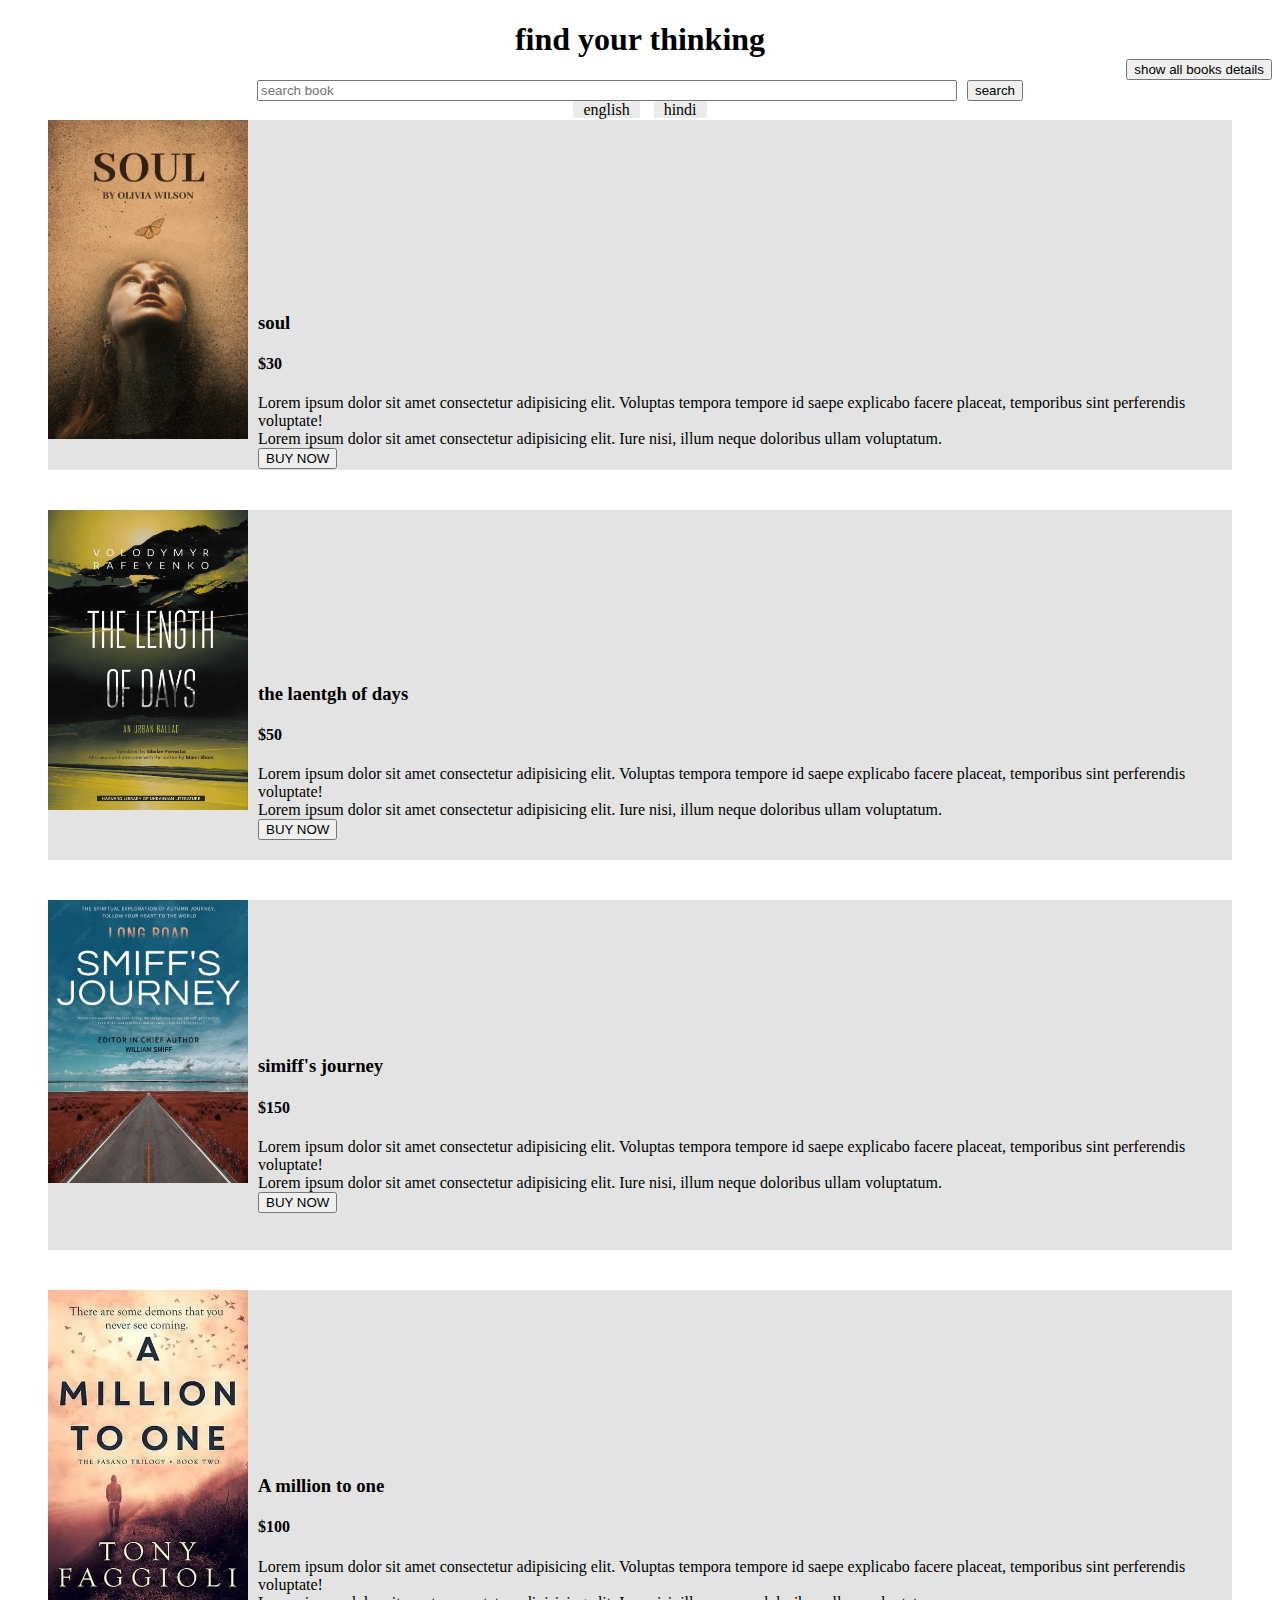
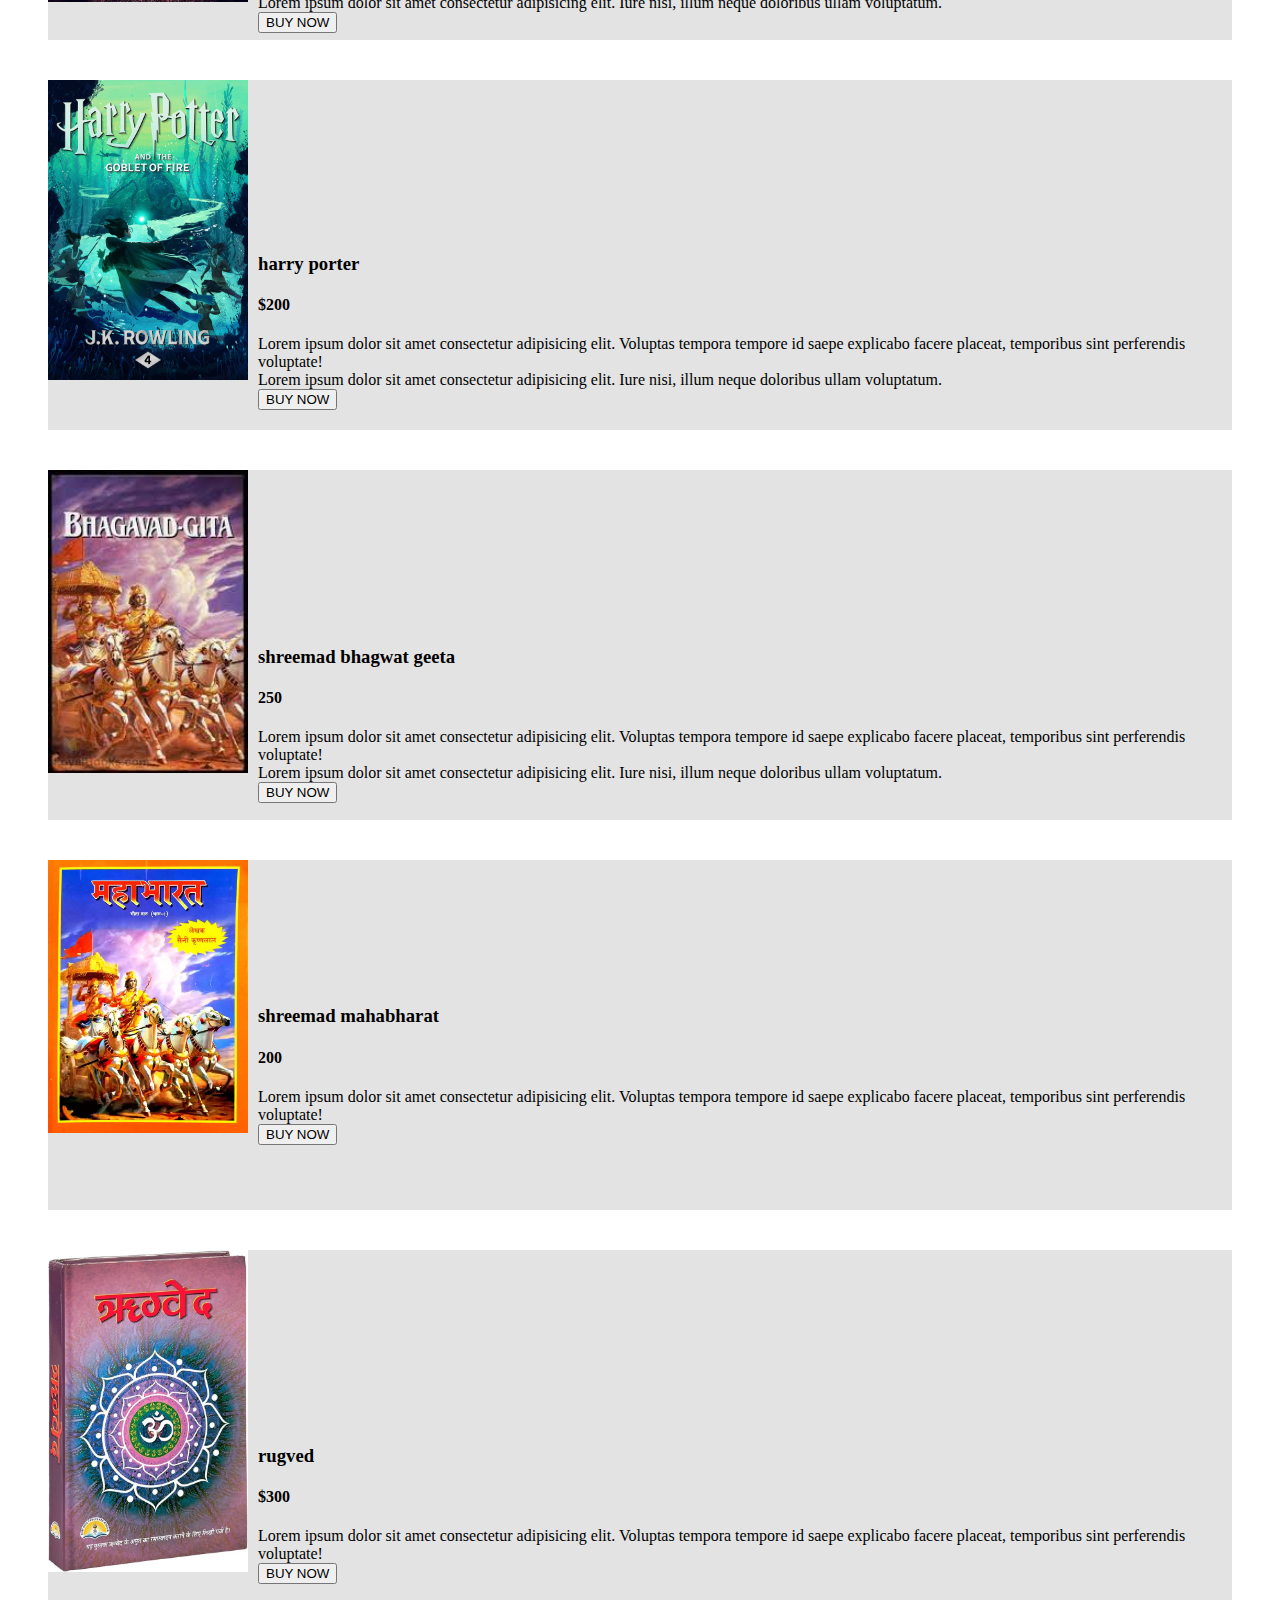
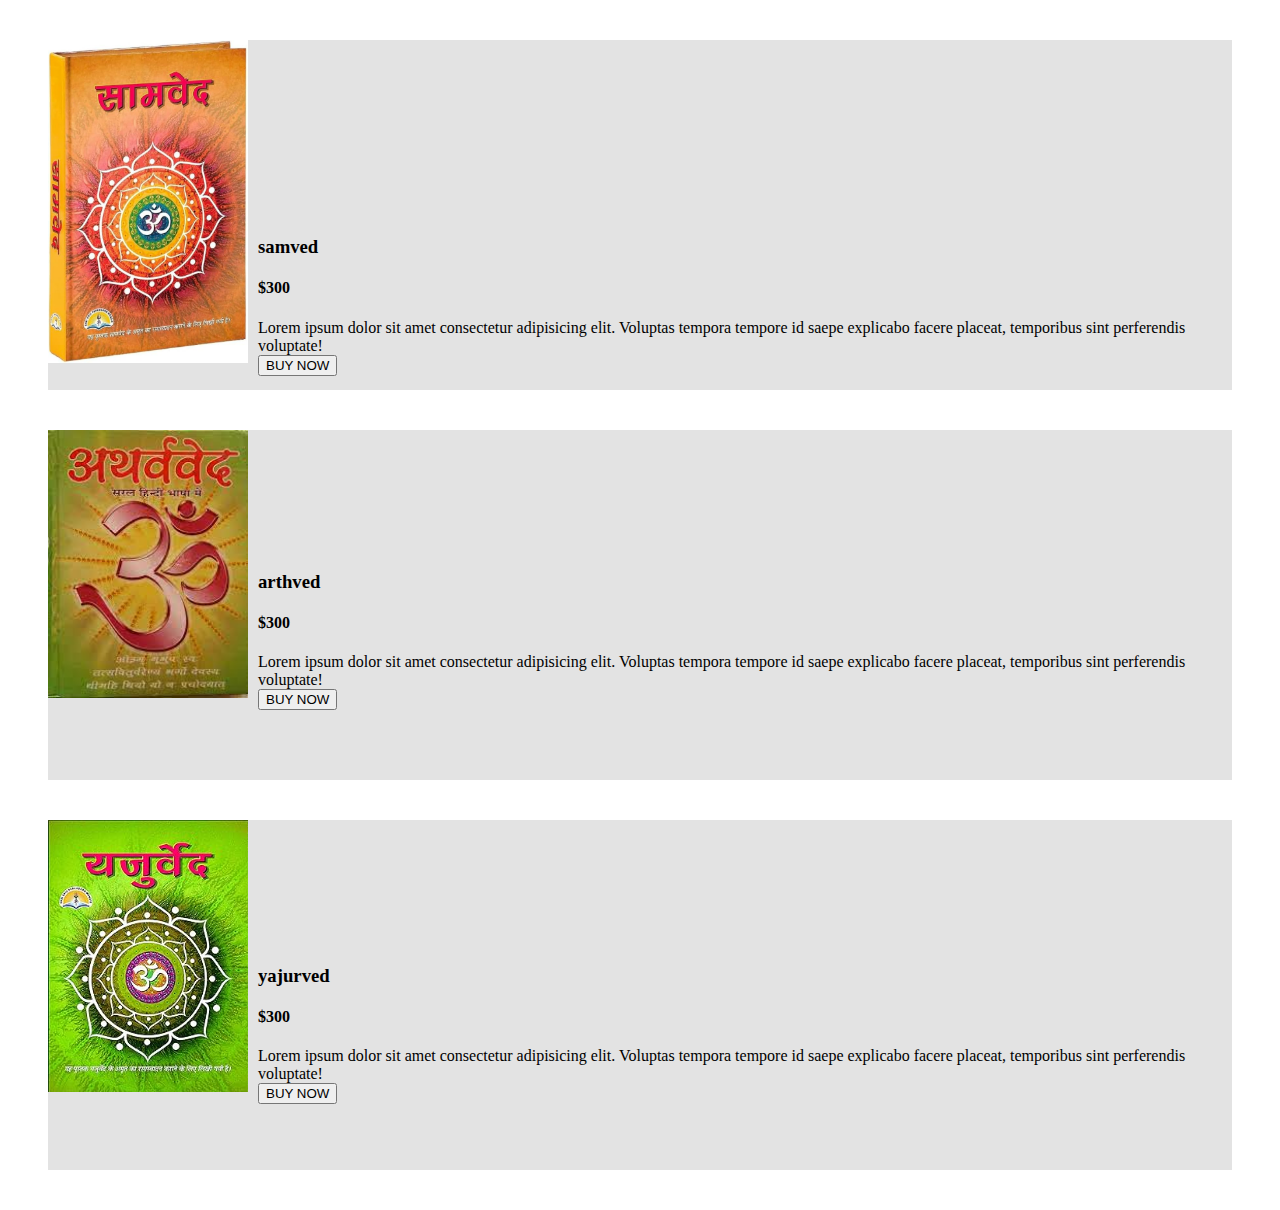
<file: 22b001/books.html>
<!DOCTYPE html>
<html lang="en">

<head>
    <meta charset="UTF-8">
    <meta name="viewport" content="width=device-width, initial-scale=1.0">
    <title>Document</title>
    <link href="https://cdn.jsdelivr.net/npm/bootstrap@5.0.2/dist/css/bootstrap.min.css" rel="stylesheet"
        integrity="sha384-EVSTQN3/azprG1Anm3QDgpJLIm9Nao0Yz1ztcQTwFspd3yD65VohhpuuCOmLASjC" crossorigin="anonymous">
    <link rel="stylesheet" href="books.css">
</head>

<body>
    <h1 style="text-align: center;">find your thinking</h1>
    
    <center>
        <input style="width: 700px;" type="search" name="" id="" placeholder="search book"><button style="margin-left: 10px;" class="btn btn-success">search</button><br>
        <span style="background-color: rgb(235, 235, 235); color:black; padding:0px 10px 0px 10px; margin:20px 5px 0px 5px ">english</span>
         <span style="background-color: rgb(235, 235, 235);padding:0px 10px 0px 10px; margin:20px 5px 0px 5px; color:black;"><a href="#hindi" style="color: black; text-decoration:none;">hindi</a></span>
    </center>
    <div style=" margin:-60px 0px 0px 0px; display: flex; justify-content:end;">
        <button class="btn btn-dark" onclick="loadDoc()">show all books details</button>
    </div>
    <center>
        <div style="margin-top: 30px;" id="d1">
      
        </div>
    </center>

    
    <div>
        <div class="box">
            <img class="img" src="img/b1.jpg" alt="">
            <div class="text">
                    <h3>soul </h3>
                    <h4>$30</h4>
                <span>Lorem ipsum dolor sit amet consectetur adipisicing elit. Voluptas tempora tempore id saepe
                    explicabo facere placeat, temporibus sint perferendis voluptate! <br>Lorem ipsum dolor sit amet consectetur adipisicing elit. Iure nisi, illum neque doloribus ullam voluptatum. </span><br>
                <button class="btn btn-primary">BUY NOW</button> 
            </div>
        </div>

            <div class="box">
                <img class="img" src="img/b2.jpeg" alt="">
                <div class="text">
                        <h3>the laentgh of days </h3>
                        <h4>$50</h4>
                    <span>Lorem ipsum dolor sit amet consectetur adipisicing elit. Voluptas tempora tempore id saepe
                        explicabo facere placeat, temporibus sint perferendis voluptate! <br>Lorem ipsum dolor sit amet consectetur adipisicing elit. Iure nisi, illum neque doloribus ullam voluptatum. </span><br>
                    <button class="btn btn-primary">BUY NOW</button> 
                </div>
                </div>

                <div class="box">
                    <img class="img" src="img/b3.png" alt="">
                    <div class="text">
                            <h3>simiff's journey </h3>
                            <h4>$150</h4>
                        <span>Lorem ipsum dolor sit amet consectetur adipisicing elit. Voluptas tempora tempore id saepe
                            explicabo facere placeat, temporibus sint perferendis voluptate! <br>Lorem ipsum dolor sit amet consectetur adipisicing elit. Iure nisi, illum neque doloribus ullam voluptatum. </span><br>
                        <button class="btn btn-primary">BUY NOW</button> 
                    </div>
                    </div>

                    <div class="box">
                        <img class="img" src="img/b4.jpg" alt="">
                        <div class="text">
                                <h3>A million to one </h3>
                                <h4>$100</h4>
                            <span>Lorem ipsum dolor sit amet consectetur adipisicing elit. Voluptas tempora tempore id saepe
                                explicabo facere placeat, temporibus sint perferendis voluptate! <br>Lorem ipsum dolor sit amet consectetur adipisicing elit. Iure nisi, illum neque doloribus ullam voluptatum. </span><br>
                            <button class="btn btn-primary">BUY NOW</button> 
                        </div>
                        </div>

                        <div class="box">
                            <img class="img" src="img/b5.jpg" alt="">
                            <div class="text">
                                    <h3>harry porter </h3>
                                    <h4>$200</h4>
                                <span>Lorem ipsum dolor sit amet consectetur adipisicing elit. Voluptas tempora tempore id saepe
                                    explicabo facere placeat, temporibus sint perferendis voluptate! <br>Lorem ipsum dolor sit amet consectetur adipisicing elit. Iure nisi, illum neque doloribus ullam voluptatum. </span><br>
                                <button class="btn btn-primary">BUY NOW</button> 
                            </div>
                            </div>
<div id="hindi">
        <div class="box">
            <img class="img" src="img/gita.jpeg" alt="">
            <div class="text">
                    <h3>shreemad bhagwat geeta </h3>
                    <h4>250</h4>
                <span>Lorem ipsum dolor sit amet consectetur adipisicing elit. Voluptas tempora tempore id saepe
                    explicabo facere placeat, temporibus sint perferendis voluptate! <br>Lorem ipsum dolor sit amet consectetur adipisicing elit. Iure nisi, illum neque doloribus ullam voluptatum. </span><br>
                <button class="btn btn-primary">BUY NOW</button> 
            </div>
        </div>

        <div class="box">
            <img class="img" src="img/mahabharat.jpg" alt="">
            <div class="text">
                <h3>shreemad mahabharat </h3>
                <h4>200</h4>
            <span>Lorem ipsum dolor sit amet consectetur adipisicing elit. Voluptas tempora tempore id saepe
                explicabo facere placeat, temporibus sint perferendis voluptate! </span><br>
            <button class="btn btn-primary">BUY NOW</button> 
        </div>

        </div>

        <div class="box">
            <img class="img" src="img/rugved.jpg" alt="">
            <div class="text">
                <h3>rugved </h3>
                <h4>$300</h4>
            <span>Lorem ipsum dolor sit amet consectetur adipisicing elit. Voluptas tempora tempore id saepe
                explicabo facere placeat, temporibus sint perferendis voluptate! </span><br>
            <button class="btn btn-primary">BUY NOW</button> 
        </div>


        </div>

        <div class="box">
            <img class="img" src="img/samved.jpg" alt="">

            <div class="text">
                <h3>samved </h3>
                <h4>$300</h4>
            <span>Lorem ipsum dolor sit amet consectetur adipisicing elit. Voluptas tempora tempore id saepe
                explicabo facere placeat, temporibus sint perferendis voluptate! </span><br>
            <button class="btn btn-primary">BUY NOW</button> 
        </div>

        </div>

        <div class="box">
            <img class="img" src="img/arthved.jpeg" alt="">

            <div class="text">
                <h3>arthved </h3>
                <h4>$300</h4>
            <span>Lorem ipsum dolor sit amet consectetur adipisicing elit. Voluptas tempora tempore id saepe
                explicabo facere placeat, temporibus sint perferendis voluptate! </span><br>
            <button class="btn btn-primary">BUY NOW</button> 
        </div>

        </div>

        <div class="box">
            <img class="img" src="img/yajurved.jpg" alt="">

            <div class="text">
                <h3>yajurved </h3>
                <h4>$300</h4>
            <span>Lorem ipsum dolor sit amet consectetur adipisicing elit. Voluptas tempora tempore id saepe
                explicabo facere placeat, temporibus sint perferendis voluptate! </span><br>
            <button class="btn btn-primary">BUY NOW</button> 
        </div>

        </div>
        </div>
    </div>

    
        <script>
            function loadDoc() {
              const xhttp = new XMLHttpRequest();
              xhttp.onreadystatechange = function () {
                if (this.readyState == 4 && this.status == 200) {
                  const myobj = JSON.parse(this.responseText);
                  var output = "";
                  output += "<table border='1'>";
                  output += "<tr><th>book no  </th><th>book name</th><th>sprice</th><th>availabe</th></tr>";
                  for(let i in myobj){
                    output += "<tr><td>"+myobj[i].book_no+"</td><td>"+myobj[i].book_name+"</td><td>"+myobj[i].price+"</td><td>"+myobj[i].available+"</td></tr>";
                  }
                  output += "</table>";
                  document.getElementById('d1').innerHTML = output;
                }
              };
              xhttp.open('GET', 'book.json');
              xhttp.send();
            }
          </script>
</body>

</html>
</file>
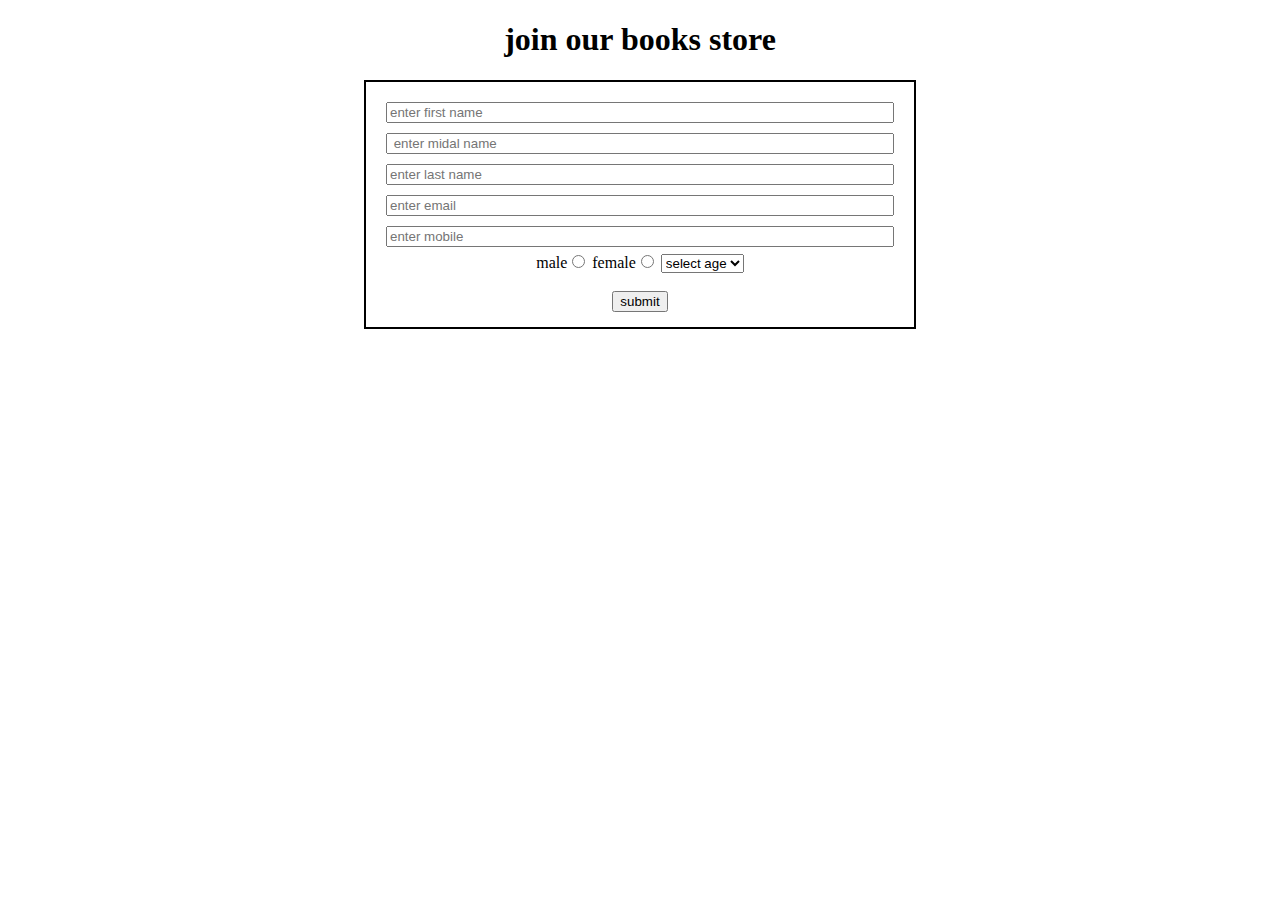
<file: 22b001/join.html>
<!DOCTYPE html>
<html lang="en">
<head>
    <meta charset="UTF-8">
    <meta name="viewport" content="width=device-width, initial-scale=1.0">
    <title>Document</title>
    <link href="https://cdn.jsdelivr.net/npm/bootstrap@5.0.2/dist/css/bootstrap.min.css" rel="stylesheet"
    integrity="sha384-EVSTQN3/azprG1Anm3QDgpJLIm9Nao0Yz1ztcQTwFspd3yD65VohhpuuCOmLASjC" crossorigin="anonymous">
</head>
<body>

    <h1 style="text-align: center;">join our books store</h1>
    <center>
        <form action="">
            <div style="display:inline-block; padding:15px; border: 2px solid black;"> 
              <input type="text" style="width: 500px; margin:5px;" name="" id="" placeholder="enter first name" required    ><br>
              <input type="text" style="width: 500px; margin:5px;" name="" id="" placeholder=" enter midal name" required   ><br>
              <input type="text" style="width: 500px; margin:5px;" name="" id="" placeholder="enter last name" required ><br>
              <input type="email" style="width: 500px; margin:5px;" name="" id="" placeholder="enter email" required    ><br>
              <input type="number" style="width: 500px; margin:5px;" name="" id="" placeholder="enter mobile" required  ><br>
              <span>male</span><input type="radio" name="a" id="">
              <span>female</span><input type="radio" name="a" 
              id="">
             <select name="" id="" required>
                <option value="">select age</option>
                <option value="">18 to 21</option>
                <option value="">21 to 30</option>
                <option value="">abov 30</option>
            </select><br><br>
             <button class="btn btn-dark">submit</button>
            </div>
          </form>
    </center>
   
</body>
</html>
</file>
<file: 22b001/books.css>
.box{
    margin: 40px;
    height: 350px;  
   background-color: rgba(224, 224, 224, 0.897);
}

.img{
    width: 200px;
    margin: 0px 0px 0px 0px;
}
.text{
   
    display: block;
    margin: -150px 0px 0px 210px;
}
</file>
